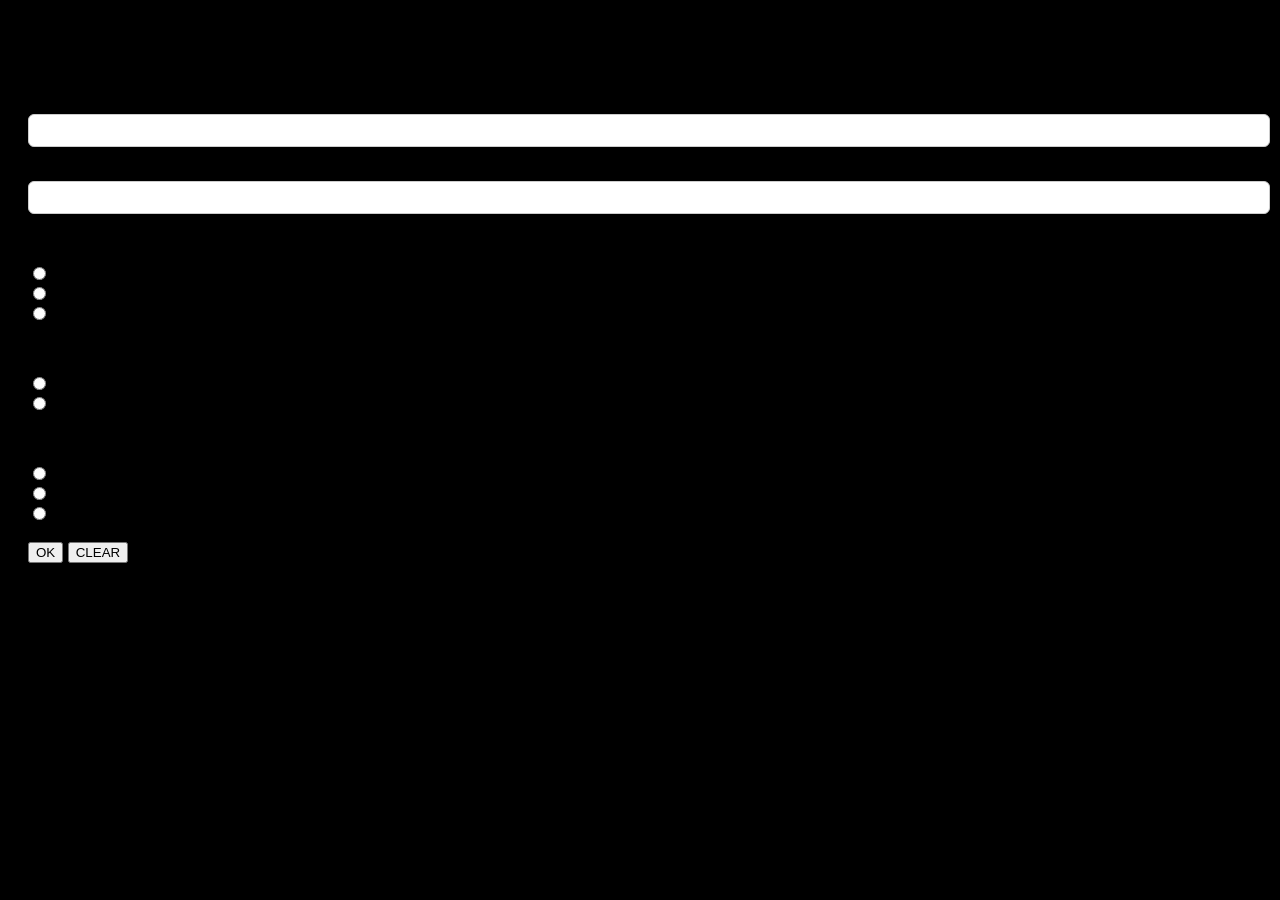
<file: index.html>
<!DOCTYPE html>
<html>
<head>
  <title>Form Pendaftaran</title>
  <link rel="stylesheet" href="sukmatif.css">
</head>

<body>

<div id="form">
  <h2>Form Pendaftaran</h2>

  <p>Nama : <input type="text" id="nama"></p>
  <p>Kelas : <input type="text" id="kelas"></p>

  <p>Umur :</p>
  <label><input type="radio" name="umur" value="10-12"> 10-12</label><br>
  <label><input type="radio" name="umur" value="13-15"> 13-15</label><br>
  <label><input type="radio" name="umur" value="16-17"> 16-17</label><br>

  <p>Jenis Kelamin :</p>
  <label><input type="radio" name="jk" value="Laki-laki"> Laki-laki</label><br>
  <label><input type="radio" name="jk" value="Perempuan"> Perempuan</label><br>

  <p>Tingkatan :</p>
  <label><input type="radio" name="tingkatan" value="SD"> SD</label><br>
  <label><input type="radio" name="tingkatan" value="SMP"> SMP</label><br>
  <label><input type="radio" name="tingkatan" value="SMA"> SMA</label><br><br>

  <button onclick="kirim()">OK</button>
  <button onclick="clearData()">CLEAR</button>
</div>

<!-- HASIL -->
<div id="hasil" style="display:none;">
  <h3>Hasil Pendaftaran</h3>
  Nama: <span id="hNama"></span><br>
  Kelas: <span id="hKelas"></span><br>
  Umur: <span id="hUmur"></span><br>
  JK: <span id="hJk"></span><br>
  Tingkat: <span id="hTingkat"></span><br><br>

  <button onclick="kembali()">Kembali</button>
</div>

<script src="sukmatif.js"></script>

</body>
</html>
</file>
<file: sukmatif.css>
body {
  font-family: Arial, sans-serif;
  background: #000;
  padding: 20px;
}

.form-container {
  background: #fff;
  padding: 25px;
  max-width: 500px;
  margin: auto;
  border-radius: 12px;
  box-shadow: 0 8px 20px rgba(255,255,255,0.2);
}

h2 {
  text-align: center;
}

.form-row {
  display: grid;
  grid-template-columns: 140px 10px 1fr;
  align-items: start;
  margin-top: 12px;
}

.form-row label {
  font-weight: bold;
}

input[type="text"] {
  padding: 8px;
  border-radius: 6px;
  border: 1px solid #ccc;
  width: 100%;
}

.radio-group label {
  display: block;
  margin-bottom: 5px;
  font-weight: normal;
  cursor: pointer;
}

.radio-group input {
  margin-right: 6px;
}

.button-wrapper {
  display: flex;
  justify-content: center;
  margin-top: 15px;
}

.button-group {
  display: flex;
  gap: 15px;
}

.button-group button {
  display: flex;
  justify-content: center;
  align-items: center;
  width: 100px;
  height: 40px;
  font-weight: bold;
  border-radius: 6px;
  border: none;
  cursor: pointer;
}

.btn-clear {
  background: #d63031;
  color: white;
}

.btn-clear:hover {
  background: #b71c1c;
}

.btn-ok {
  background: #00b894;
  color: white;
}

.btn-ok:hover {
  background: #019875;
}
</file>
